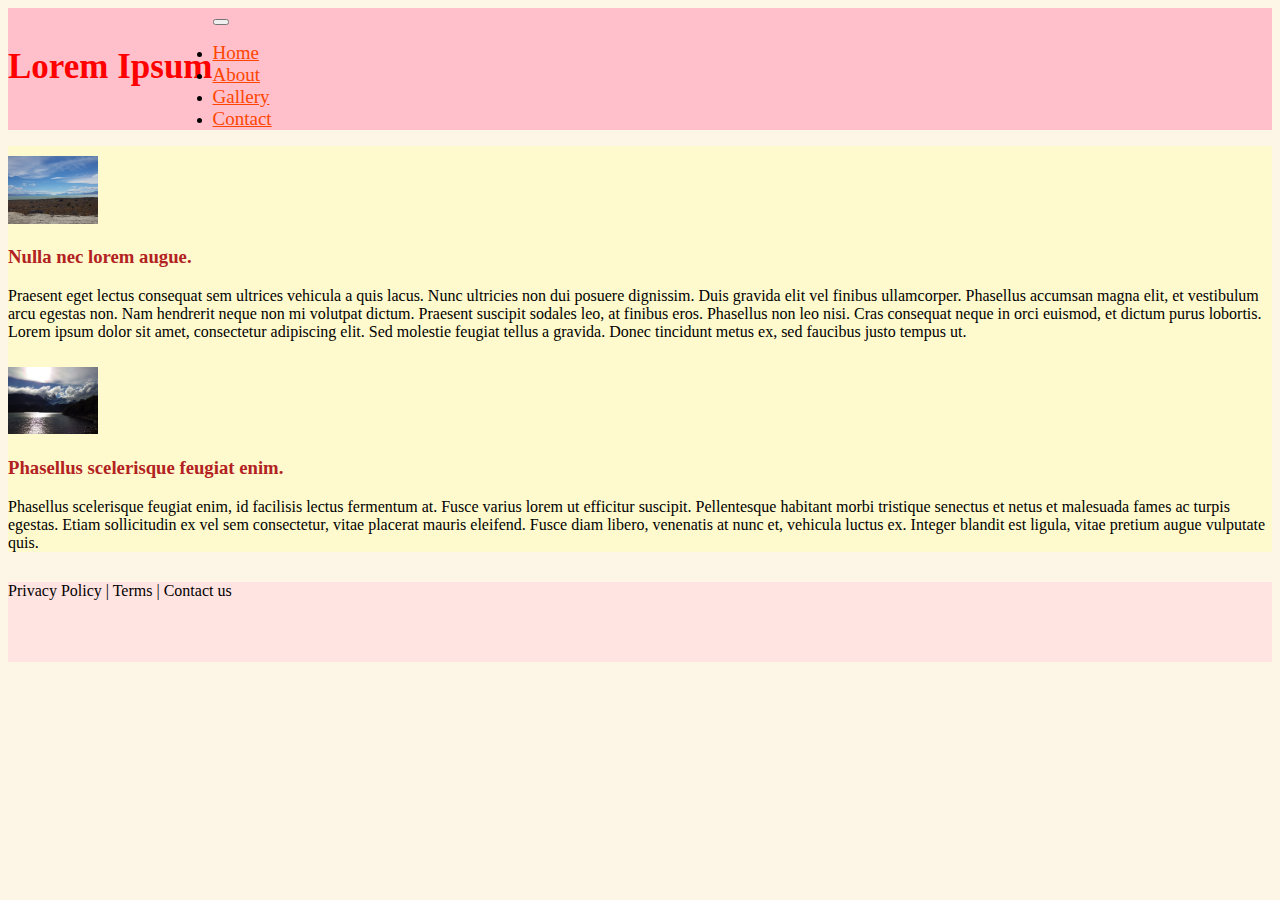
<file: about.html>
<!DOCTYPE html>

<html lang="en">
    <head>
        <link rel="stylesheet" href="https://stackpath.bootstrapcdn.com/bootstrap/4.1.3/css/bootstrap.min.css" integrity="sha384-MCw98/SFnGE8fJT3GXwEOngsV7Zt27NXFoaoApmYm81iuXoPkFOJwJ8ERdknLPMO" crossorigin="anonymous">
        <link href="css/styles.css" rel="stylesheet">
     	<link rel="stylesheet" href="https://use.fontawesome.com/releases/v5.3.1/css/all.css" integrity="sha384-mzrmE5qonljUremFsqc01SB46JvROS7bZs3IO2EmfFsd15uHvIt+Y8vEf7N7fWAU" crossorigin="anonymous">
        <title>My Webpage</title>
        <meta charset="utf-8">
        <meta name="viewport" content="width=device-width, initial-scale=1, shrink-to-fit=no">
        
    </head>
    <body>
    	<header>
    		<nav class="navbar navbar-expand-md ">
    			<div class="container pt-2">
	    			<div class="navbar-brand">
	    				<i class="fab fa-angellist fa-3x logo mr-4 ml-3" style="float: left"></i>
	    				<h2 style="float: left; padding-top: 10px; color: #FF0000" class="display-4">Lorem Ipsum</h2>
	    			</div>



	    			<button class="navbar-toggler" data-toggle="collapse" data-target="#nav_principal">
		            	<i class="fas fa-bars text-danger"></i>
		          	</button>

		          	<div id="nav_principal" class="collapse navbar-collapse ">
		            	<ul class="navbar-nav ml-auto" >
			            	<li>
			                	<a class="nav-link menu-item" href="index.html">Home</a>
			              	</li>

			              	<li class="nav-item">
			                	<a class="nav-link menu-item" href="about.html">About</a>
			              	</li>
			              	

			              	<li class="nav-item">
			                	<a class="nav-link menu-item" href="gallery.html">Gallery</a>
			              	</li>

			              	<li class="nav-item">
			                	<a class="nav-link menu-item" href="contact.html">Contact</a>
			              	</li>

			              	
			            </ul>
			        </div>

				</div>
    		</nav>

    	</header>

    	<div class="container principal my-5">
    		<div class="texto pb-3">
	    		<div class="row">
	    			<div class="col-md-1"></div>
	    			<div class="col-md-5">
	    			<img src="img/IMGP2883.JPG" width="90" style="padding-top: 10px;" alt="">
	    			</div>
		    			<div class="col-md-5 rounded p-3 texto">
		    				<h3>Nulla nec lorem augue.</h3>
		    				<p>Praesent eget lectus consequat sem ultrices vehicula a quis lacus. Nunc ultricies non dui posuere dignissim. Duis gravida elit vel finibus ullamcorper. Phasellus accumsan magna elit, et vestibulum arcu egestas non. Nam hendrerit neque non mi volutpat dictum. Praesent suscipit sodales leo, at finibus eros. Phasellus non leo nisi. Cras consequat neque in orci euismod, et dictum purus lobortis. Lorem ipsum dolor sit amet, consectetur adipiscing elit. Sed molestie feugiat tellus a gravida. Donec tincidunt metus ex, sed faucibus justo tempus ut.</p>
		    		
		    	</div>
	    	</div>



	    	<div class="row">
	    			<div class="col-md-1"></div>
	    			<div class="col-md-5">
	    			<img src="img/IMGP2904.JPG" width="90" style="padding-top: 10px;" alt="">
	    			</div>
		    			<div class="col-md-5 rounded p-3 texto">
		    				<h3>Phasellus scelerisque feugiat enim.</h3>
		    				<p>Phasellus scelerisque feugiat enim, id facilisis lectus fermentum at. Fusce varius lorem ut efficitur suscipit. Pellentesque habitant morbi tristique senectus et netus et malesuada fames ac turpis egestas. Etiam sollicitudin ex vel sem consectetur, vitae placerat mauris eleifend. Fusce diam libero, venenatis at nunc et, vehicula luctus ex. Integer blandit est ligula, vitae pretium augue vulputate quis.</p>
		    		
		    	</div>
	    	</div>
    	</div>
    </div>


    	 <footer class="rodape">
    		<div class="container">
    			<div class="row">

    				<div class="col-sm-4 rodape2">
    					<a href="#" class="ml-1"> Privacy Policy</a>
    					|
    					<a href="#" class="ml-1"> Terms</a>
    					|
    					<a href="contact.html" class="ml-1"> Contact us</a>
    				</div>
    				<div class="col-sm-6"></div>
    				<div class="col-sm-2 mt-4">

    					<a href="#" class="ml-1"><i class="fab fa-facebook fa-2x"></i></a>
    					<a href="#" class="ml-1"><i class="fab fa-instagram fa-2x"></i></a>
    					<a href="#" class="ml-1"><i class="fab fa-twitter fa-2x"></i></a>
    					<a href="#" class="ml-1"><i class="fab fa-youtube fa-2x"></i></a>

    				</div>
    				
    			</div>

    		</div>
    	</footer>
        <script src="https://code.jquery.com/jquery-3.3.1.slim.min.js" integrity="sha384-q8i/X+965DzO0rT7abK41JStQIAqVgRVzpbzo5smXKp4YfRvH+8abtTE1Pi6jizo" crossorigin="anonymous"></script>
    <script src="https://cdnjs.cloudflare.com/ajax/libs/popper.js/1.14.3/umd/popper.min.js" integrity="sha384-ZMP7rVo3mIykV+2+9J3UJ46jBk0WLaUAdn689aCwoqbBJiSnjAK/l8WvCWPIPm49" crossorigin="anonymous"></script>
    <script src="https://stackpath.bootstrapcdn.com/bootstrap/4.1.3/js/bootstrap.min.js" integrity="sha384-ChfqqxuZUCnJSK3+MXmPNIyE6ZbWh2IMqE241rYiqJxyMiZ6OW/JmZQ5stwEULTy" crossorigin="anonymous"></script>
    </body>
</html>
</file>
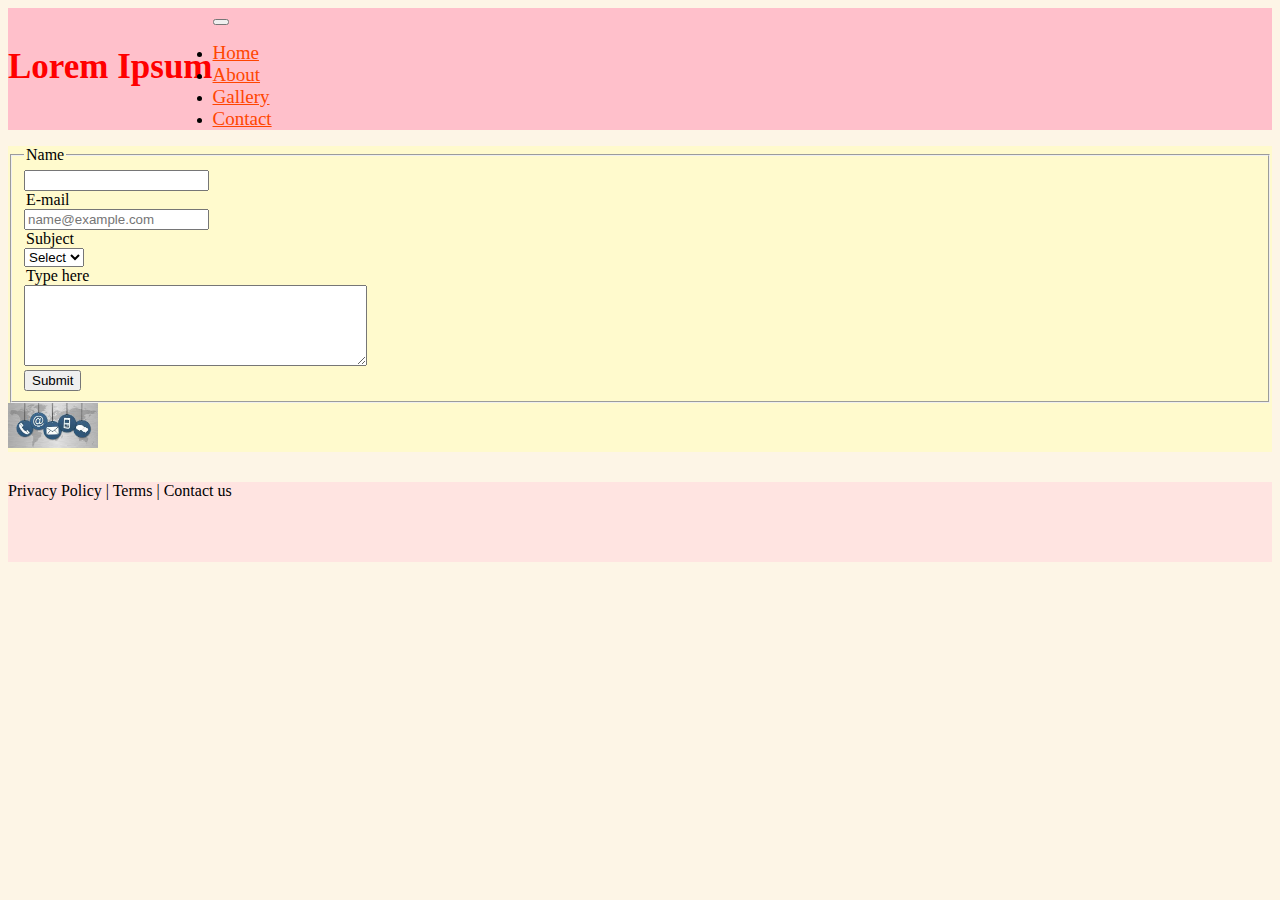
<file: contact.html>
<!DOCTYPE html>

<html lang="en">
    <head>
        <link rel="stylesheet" href="https://stackpath.bootstrapcdn.com/bootstrap/4.1.3/css/bootstrap.min.css" integrity="sha384-MCw98/SFnGE8fJT3GXwEOngsV7Zt27NXFoaoApmYm81iuXoPkFOJwJ8ERdknLPMO" crossorigin="anonymous">
        <link href="css/styles.css" rel="stylesheet">
     	<link rel="stylesheet" href="https://use.fontawesome.com/releases/v5.3.1/css/all.css" integrity="sha384-mzrmE5qonljUremFsqc01SB46JvROS7bZs3IO2EmfFsd15uHvIt+Y8vEf7N7fWAU" crossorigin="anonymous">
        <title>My Webpage</title>
        <meta charset="utf-8">
        <meta name="viewport" content="width=device-width, initial-scale=1, shrink-to-fit=no">
        <script src="js/app.js"></script>
        
        
    </head>
    <body onload="someImagem('imagem')" onresize="someImagem('imagem')">
    	<header>
    		<nav class="navbar navbar-expand-md ">
    			<div class="container pt-2">
	    			<div class="navbar-brand">
	    				<i class="fab fa-angellist fa-3x logo mr-4 ml-3" style="float: left"></i>
	    				<h2 style="float: left; padding-top: 10px; color: #FF0000" class="display-4">Lorem Ipsum</h2>
	    			</div>



	    			<button class="navbar-toggler" data-toggle="collapse" data-target="#nav_principal">
		            	<i class="fas fa-bars text-danger"></i>
		          	</button>

		          	<div id="nav_principal" class="collapse navbar-collapse ">
		            	<ul class="navbar-nav ml-auto" >
			            	<li>
			                	<a class="nav-link menu-item" href="index.html">Home</a>
			              	</li>

			              	<li class="nav-item">
			                	<a class="nav-link menu-item" href="about.html">About</a>
			              	</li>
			              	

			              	<li class="nav-item">
			                	<a class="nav-link menu-item" href="gallery.html">Gallery</a>
			              	</li>

			              	<li class="nav-item">
			                	<a class="nav-link menu-item" href="contact.html">Contact</a>
			              	</li>

			              	
			            </ul>
			        </div>

				</div>
    		</nav>

    	</header>


    	<div class="container my-4">
    		<div class="row pt-3 principal">
    			<div class="col-md-4">
	    			<form class="ml-4">
	    				<fieldset>
		    				<legend>Name</legend>
		    				<input type="text" name="name" id="name">


		    				<legend>E-mail</legend>
		    				<input type="email" name="email" placeholder="name@example.com">

		    				<legend>Subject</legend>
		    				<select>
		    					<option>
		    						Select  
		    					</option>
		    					<option>
		    						Lorem
		    					</option>
		    					<option>
		    						Ipsum	
		    					</option>
		    					<option>
		    						 Dolor
		    					</option>
		    				</select>

		    				<legend>Type here</legend>
		    				<textarea rows="5" cols="40"></textarea>

		    				<div>
		    				<button type="submit" class="btn btn-primary" onclick="enviar()">Submit</button>
		    				</div>
		    				
		    			</fieldset>
	    			</form>
    			</div>
    			<div class="col-md-1"></div>
    			<div class="col-md-6 mt-5" id="imagem">
    				<img src="img/imagem6.jpg" width="90" alt="">
    			</div>

    		</div>
    	</div>

    	
    	 <footer class="rodape fixed-bottom">
    		<div class="container">
    			<div class="row">

    				<div class="col-md-4 rodape2">
    					<a href="#" class="ml-1"> Privacy Policy</a>
    					|
    					<a href="#" class="ml-1"> Terms</a>
    					|
    					<a href="contact.html" class="ml-1"> Contact us</a>
    				</div>
    				<div class="col-md-6"></div>
    				<div class="col-md-2 mt-4">

    					<a href="#" class="ml-1"><i class="fab fa-facebook fa-2x"></i></a>
    					<a href="#" class="ml-1"><i class="fab fa-instagram fa-2x"></i></a>
    					<a href="#" class="ml-1"><i class="fab fa-twitter fa-2x"></i></a>
    					<a href="#" class="ml-1"><i class="fab fa-youtube fa-2x"></i></a>

    				</div>
    				
    			</div>

    		</div>
    	</footer>
    	<script src="https://code.jquery.com/jquery-3.3.1.slim.min.js" integrity="sha384-q8i/X+965DzO0rT7abK41JStQIAqVgRVzpbzo5smXKp4YfRvH+8abtTE1Pi6jizo" crossorigin="anonymous"></script>
    <script src="https://cdnjs.cloudflare.com/ajax/libs/popper.js/1.14.3/umd/popper.min.js" integrity="sha384-ZMP7rVo3mIykV+2+9J3UJ46jBk0WLaUAdn689aCwoqbBJiSnjAK/l8WvCWPIPm49" crossorigin="anonymous"></script>
    <script src="https://stackpath.bootstrapcdn.com/bootstrap/4.1.3/js/bootstrap.min.js" integrity="sha384-ChfqqxuZUCnJSK3+MXmPNIyE6ZbWh2IMqE241rYiqJxyMiZ6OW/JmZQ5stwEULTy" crossorigin="anonymous"></script>
    </body>
</html>
</file>
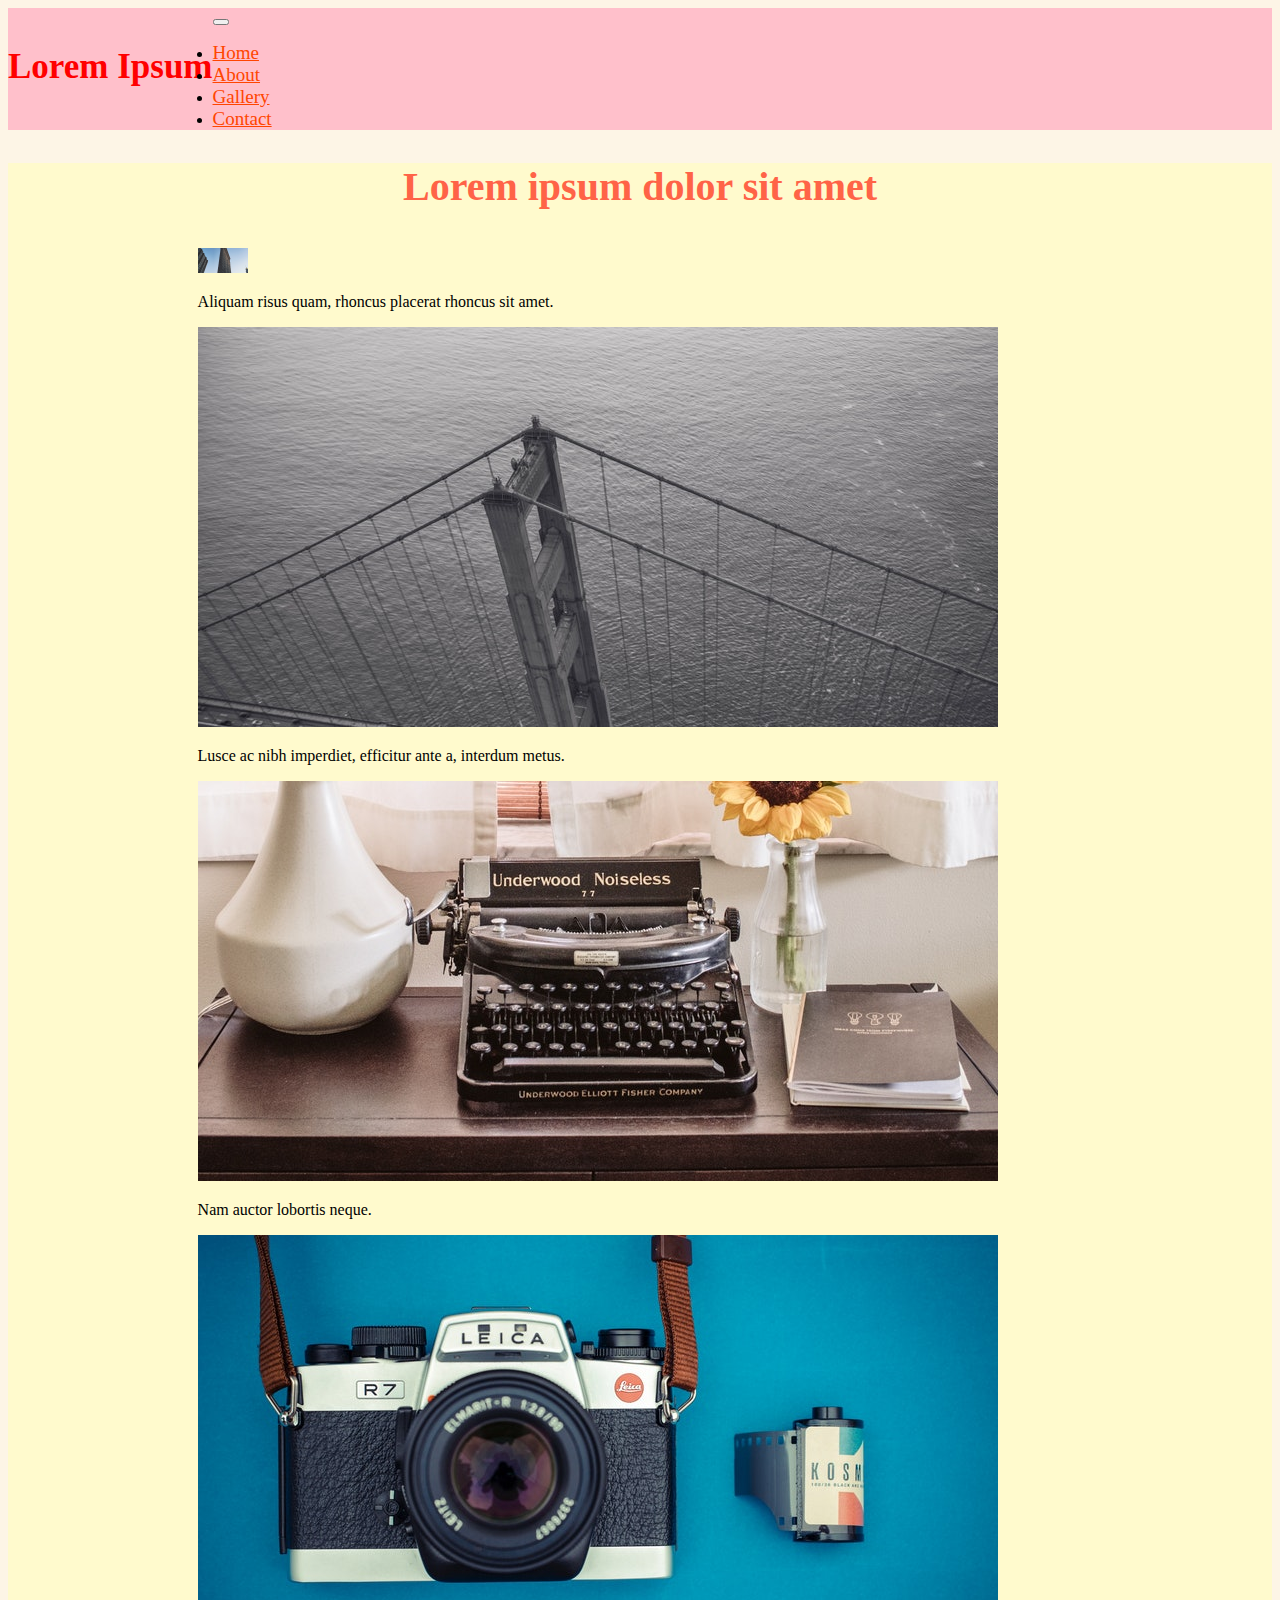
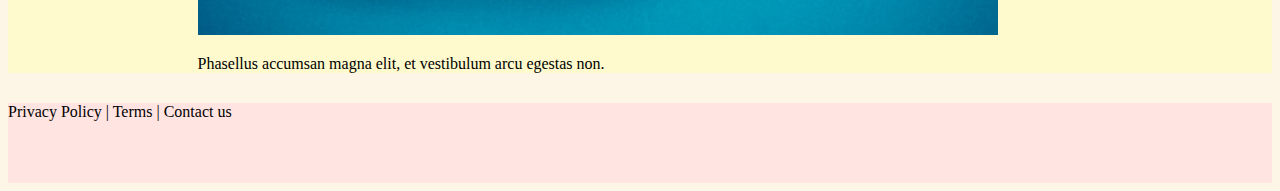
<file: gallery.html>
<!DOCTYPE html>

<html lang="en">
    <head>
        <link rel="stylesheet" href="https://stackpath.bootstrapcdn.com/bootstrap/4.1.3/css/bootstrap.min.css" integrity="sha384-MCw98/SFnGE8fJT3GXwEOngsV7Zt27NXFoaoApmYm81iuXoPkFOJwJ8ERdknLPMO" crossorigin="anonymous">
        <link href="css/styles.css" rel="stylesheet">
     	<link rel="stylesheet" href="https://use.fontawesome.com/releases/v5.3.1/css/all.css" integrity="sha384-mzrmE5qonljUremFsqc01SB46JvROS7bZs3IO2EmfFsd15uHvIt+Y8vEf7N7fWAU" crossorigin="anonymous">
        <title>My Webpage</title>
        <meta charset="utf-8">
        <meta name="viewport" content="width=device-width, initial-scale=1, shrink-to-fit=no">
        
    </head>
    <body>
    	<header>
    		<nav class="navbar navbar-expand-md ">
    			<div class="container pt-2">
	    			<div class="navbar-brand">
	    				<i class="fab fa-angellist fa-3x logo mr-4 ml-3" style="float: left"></i>
	    				<h2 style="float: left; padding-top: 10px; color: #FF0000" class="display-4">Lorem Ipsum</h2>
	    			</div>



	    			<button class="navbar-toggler" data-toggle="collapse" data-target="#nav_principal">
		            	<i class="fas fa-bars text-danger"></i>
		          	</button>

		          	<div id="nav_principal" class="collapse navbar-collapse ">
		            	<ul class="navbar-nav ml-auto" >
			            	<li>
			                	<a class="nav-link menu-item" href="index.html">Home</a>
			              	</li>

			              	<li class="nav-item">
			                	<a class="nav-link menu-item" href="about.html">About</a>
			              	</li>
			              	

			              	<li class="nav-item">
			                	<a class="nav-link menu-item" href="gallery.html">Gallery</a>
			              	</li>

			              	<li class="nav-item">
			                	<a class="nav-link menu-item" href="contact.html">Contact</a>
			              	</li>

			              	
			            </ul>
			        </div>

				</div>
    		</nav>

    	</header>


    	<div class="container principal">
    		<h2 class="display-4 my-5" style="text-align: center;">Lorem ipsum dolor sit amet</h2>

    		<div id="carousel-fotos" class="carousel slide foto-carousel pb-5" data-ride="carousel">
    			

			  <div class="carousel-inner">
			    <div class="carousel-item active">
			    	<img class="d-block w-100" src="img/imagem1.jpeg" alt="First slide" width="50" alt="">
			      	<div class="carousel-caption d-none d-md-block">
				    
				    	<p>Aliquam risus quam, rhoncus placerat rhoncus sit amet.</p>
				  	</div>
			    </div>
			    <div class="carousel-item  ">
			      <img class="d-block w-100" src="img/imagem2.jpeg" alt="Second slide" alt="">
			      <div class="carousel-caption d-none d-md-block">
				    
				    	<p>Lusce ac nibh imperdiet, efficitur ante a, interdum metus.</p>
				  	</div>
			    </div>
			    <div class="carousel-item">
			      <img class="d-block w-100" src="img/imagem3.jpeg" alt="Third slide" alt="">

			      <div class="carousel-caption d-none d-md-block">
				    
				    	<p>Nam auctor lobortis neque.</p>
				  	</div>
			    </div>

			    <div class="carousel-item">
			      <img class="d-block w-100" src="img/imagem4.jpeg" alt="Third slide" alt="">

			      <div class="carousel-caption d-none d-md-block">
				    
				    	<p>Phasellus accumsan magna elit, et vestibulum arcu egestas non.</p>
				  	</div>
			    </div>

			    
			  </div>
			  <a class="carousel-control-prev" href="#carousel-fotos" role="button" data-slide="prev">
			    
			    <i class="fas fa-angle-left fa-3x"></i>
			  </a>
			  <a class="carousel-control-next" href="#carousel-fotos" role="button" data-slide="next">
			    <i class="fas fa-angle-right fa-3x"></i>
			  </a>
			</div>
		

    	</div>
    	
    	<div><p></p></div>


    	 <footer class="rodape">
    		<div class="container">
    			<div class="row">

    				<div class="col-md-4 rodape2">
    					<a href="#" class="ml-1"> Privacy Policy</a>
    					|
    					<a href="#" class="ml-1"> Terms</a>
    					|
    					<a href="contact.html" class="ml-1"> Contact us</a>
    				</div>
    				<div class="col-md-6"></div>
    				<div class="col-md-2 mt-4">

    					<a href="#" class="ml-1"><i class="fab fa-facebook fa-2x"></i></a>
    					<a href="#" class="ml-1"><i class="fab fa-instagram fa-2x"></i></a>
    					<a href="#" class="ml-1"><i class="fab fa-twitter fa-2x"></i></a>
    					<a href="#" class="ml-1"><i class="fab fa-youtube fa-2x"></i></a>

    				</div>
    				
    			</div>

    		</div>
    	</footer>
           	
        <script src="https://code.jquery.com/jquery-3.3.1.slim.min.js" integrity="sha384-q8i/X+965DzO0rT7abK41JStQIAqVgRVzpbzo5smXKp4YfRvH+8abtTE1Pi6jizo" crossorigin="anonymous"></script>
    <script src="https://cdnjs.cloudflare.com/ajax/libs/popper.js/1.14.3/umd/popper.min.js" integrity="sha384-ZMP7rVo3mIykV+2+9J3UJ46jBk0WLaUAdn689aCwoqbBJiSnjAK/l8WvCWPIPm49" crossorigin="anonymous"></script>
    <script src="https://stackpath.bootstrapcdn.com/bootstrap/4.1.3/js/bootstrap.min.js" integrity="sha384-ChfqqxuZUCnJSK3+MXmPNIyE6ZbWh2IMqE241rYiqJxyMiZ6OW/JmZQ5stwEULTy" crossorigin="anonymous"></script>
    </body>
</html>
</file>
<file: css/styles.css>
.logo{
		color: #DC143C;
	}

	header{
		background: #FFC0CB;


	}

	.display-4 {
		font-size: 35px;
	}



	header a{
		color:#FF4500;
		font-size: 19px;
	}




	header a:hover{
		color: #FFA07A;
	}

	header a: active{
		color: #000;
	}


	body{
		background: #FDF5E6;

	}

	.foto-carousel{
		width: 70%;
		position: relative;
		left: 15%;
		margin-top: 3%;
	}

	.principal h2{
		font-size: 40px;
		color: #FF6347;
	}


	.rodape{
		height: 80px;
		background: 	#FFE4E1;
	}

	.rodape a{
		color: black;
	}

	.conteudo-principal{
		margin-top: 20px;
	}

	.principal{
		background: #FFFACD;
		
	}



	legend{
		font-size: 16px;
	}

	.texto h3{
		color: #B22222;
	}

	.texto a{
		color: #D2691E;
		font-size: 14px;
	}

	.rodape2{
		margin-top: 30px;
	}

	.rodape2 a{
		text-decoration: none;
	}

	.rodape a:hover{
		color: #C0C0C0;
	}

	#read h3{
		color: #DC143C;
	}
</file>
